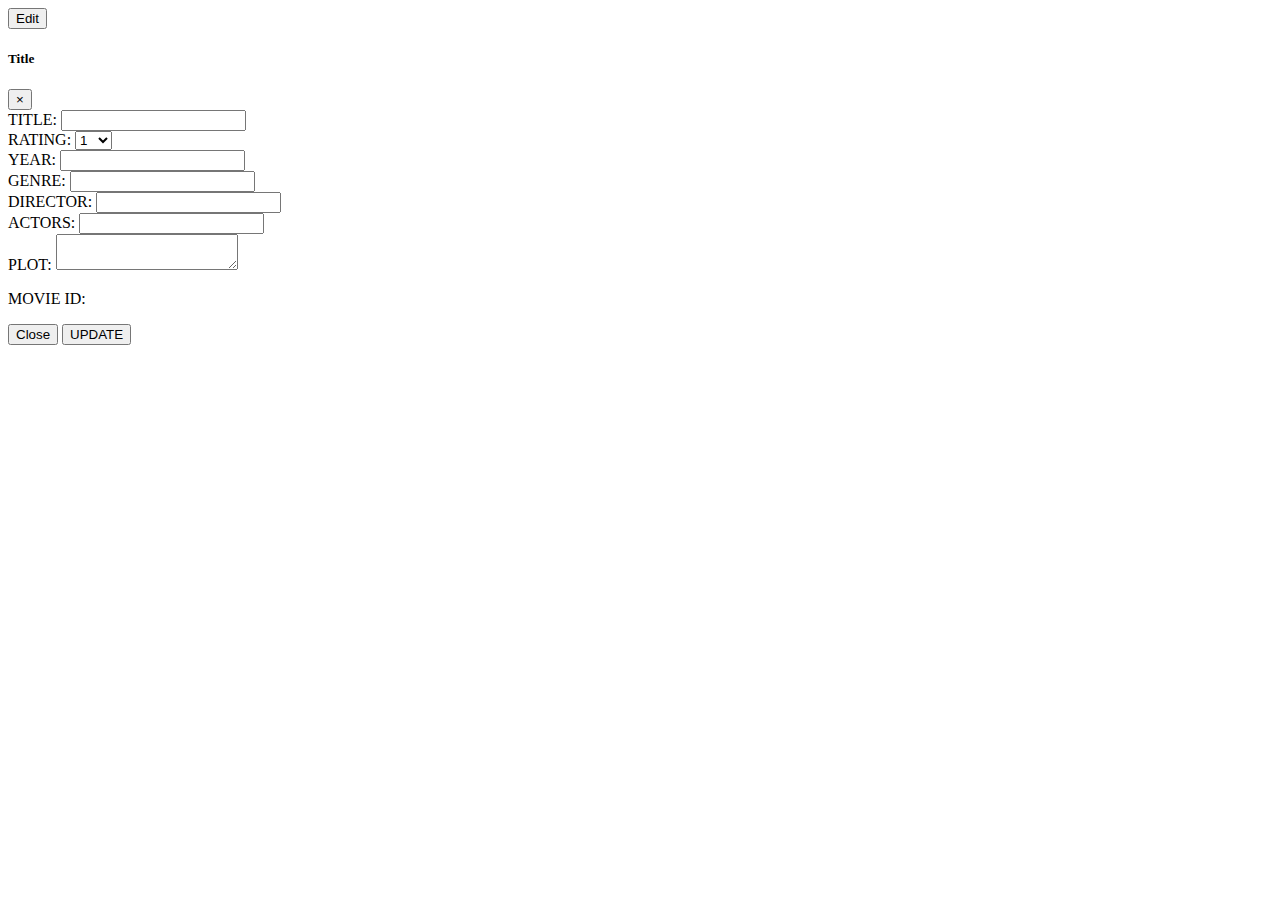
<file: sample.html>
<!DOCTYPE html>
<html lang="en">
<head>
    <meta charset="UTF-8">
    <title>Title</title>
    <!--BOOTSTRAP-->
    <link rel="stylesheet" href="https://cdn.jsdelivr.net/npm/bootstrap@4.5.3/dist/css/bootstrap.min.css"
          integrity="sha384-TX8t27EcRE3e/ihU7zmQxVncDAy5uIKz4rEkgIXeMed4M0jlfIDPvg6uqKI2xXr2" crossorigin="anonymous">

</head>
<body>
<!-- Button trigger modal -->
<button type="button" class="btn btn-primary" data-toggle="modal" data-target="#staticBackdrop">
    Edit
</button>

<!-- Modal -->
<div class="modal fade" id="staticBackdrop" data-backdrop="static" data-keyboard="false" tabindex="-1" aria-labelledby="staticBackdropLabel" aria-hidden="true">
    <div class="modal-dialog">
        <div class="modal-content">
            <div class="modal-header">
                <h5 class="modal-title" id="staticBackdropLabel">Title</h5>
                <button type="button" class="close" data-dismiss="modal" aria-label="Close">
                    <span aria-hidden="true">&times;</span>
                </button>
            </div>
            <div class="modal-body">
                <form action="">
                    <div>
                        <label class="w-25 mt-2" for="title">TITLE:</label>
                        <input class="w-75" type="text" id="title"><br>
                    </div>
                    <div>
                        <label class="w-25 mt-2" for="rating">RATING:</label>
                        <select class="w-75 movieForm" id="rating">
                            <option value="1">1</option>
                            <option value="2">2</option>
                            <option value="3">3</option>
                            <option value="4">4</option>
                            <option value="5">5</option>
                            <option value="6">6</option>
                            <option value="7">7</option>
                            <option value="8">8</option>
                            <option value="9">9</option>
                            <option value="10">10</option>
                        </select>
                    </div>
                    <div class="added-details hidden">
                        <label class="w-25 mt-2" for="year">YEAR:</label>
                        <input class="w-75" type="text" id="year">
                    </div>
                    <div class="added-details hidden">
                        <label class="w-25 mt-2" for="genre">GENRE:</label>
                        <input class="w-75" type="text" id="genre">
                    </div>
                    <div class="added-details hidden">
                        <label class="w-25 mt-2" for="director">DIRECTOR:</label>
                        <input class="w-75" type="text" id="director">
                    </div>
                    <div class="added-details hidden">
                        <label class="w-25 mt-2" for="actors">ACTORS:</label>
                        <input class="w-75" type="text" id="actors">
                    </div>
                    <div class="added-details hidden">
                        <label class="w-25 mt-2" for="plot">PLOT:</label>
                        <textarea class="w-75 p-0 m-0" type="textarea" id="plot"></textarea>
                    </div>
                    <p id="movieid">MOVIE ID:</p>
                </form>
            </div>
            <div class="modal-footer">
                <button type="button" class="btn btn-secondary" data-dismiss="modal">Close</button>
                <button type="button" class="btn btn-primary">UPDATE</button>
            </div>
        </div>
    </div>
</div>

<!--BOOTSTRAP-->
<script src="https://code.jquery.com/jquery-3.5.1.slim.min.js"
        integrity="sha384-DfXdz2htPH0lsSSs5nCTpuj/zy4C+OGpamoFVy38MVBnE+IbbVYUew+OrCXaRkfj"
        crossorigin="anonymous"></script>
<script src="https://cdn.jsdelivr.net/npm/bootstrap@4.5.3/dist/js/bootstrap.bundle.min.js"
        integrity="sha384-ho+j7jyWK8fNQe+A12Hb8AhRq26LrZ/JpcUGGOn+Y7RsweNrtN/tE3MoK7ZeZDyx"
        crossorigin="anonymous"></script>

</body>
</html>
</file>
